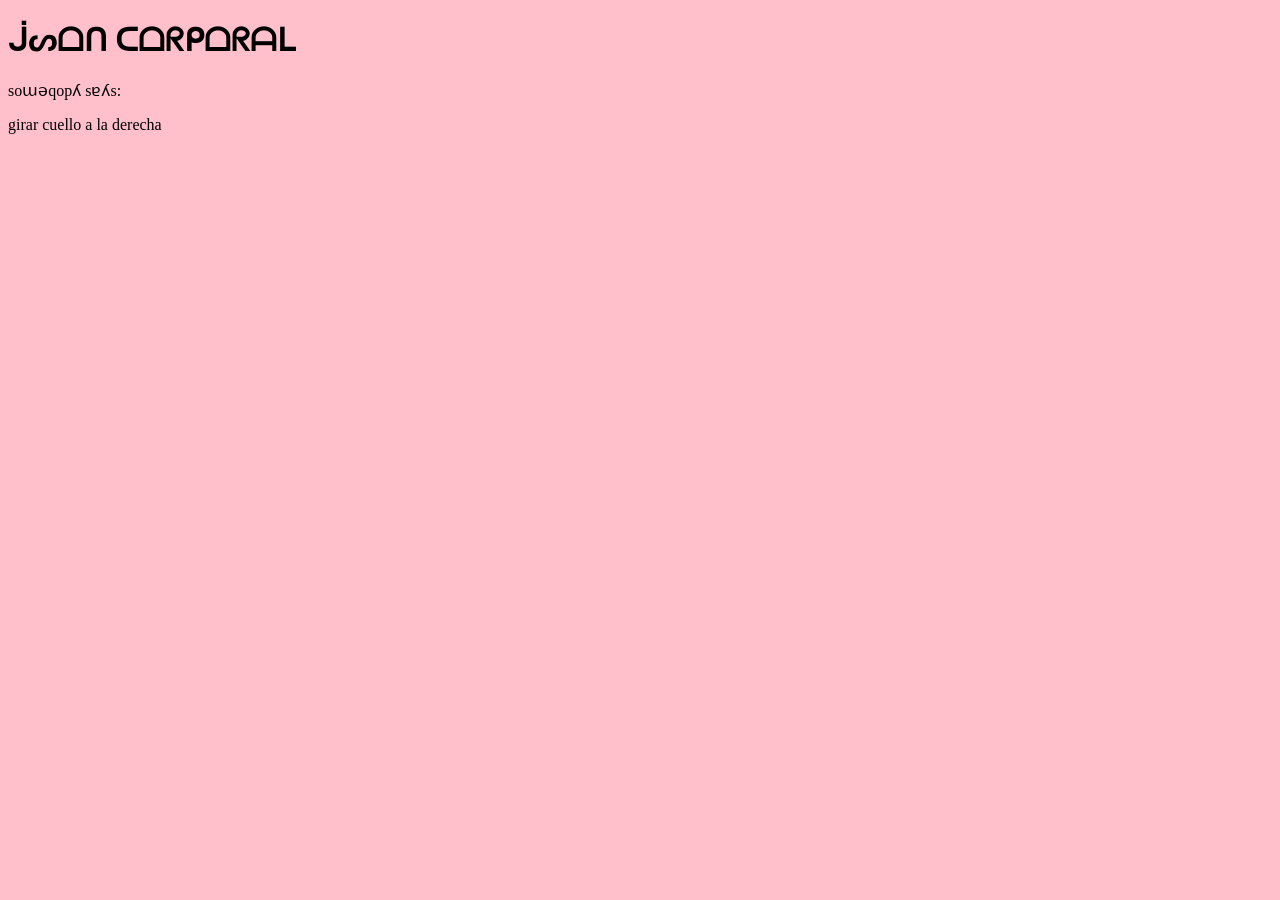
<file: index.html>
<!DOCTYPE html>
<html lang="en">
<head>
    <meta charset="UTF-8">
    <meta name="viewport" content="width=device-width, initial-scale=1.0">
    <title>JSON corporal</title>
    <link rel="stylesheet" href="style.css">
</head>
<body>
    <h1>ᒎᔕᗝᑎ ᑕᗝᖇᑭᗝᖇᗩᒪ</h1>
    <p>soɯǝqopʎ sɐʎs:</p>
    <p><span id="accion"></span></p>


    <script src="script.js"></script>
    <script>
        fetch('hola.json')
        .then(response => response.json())
        .then(json => {
            document.getElementById("accion").innerHTML=json.acciones[1] + " " + json.partes[2] + " a la " + json.lado[1];
            console.log(json);
        })
    </script>
</body>
</html>
</file>
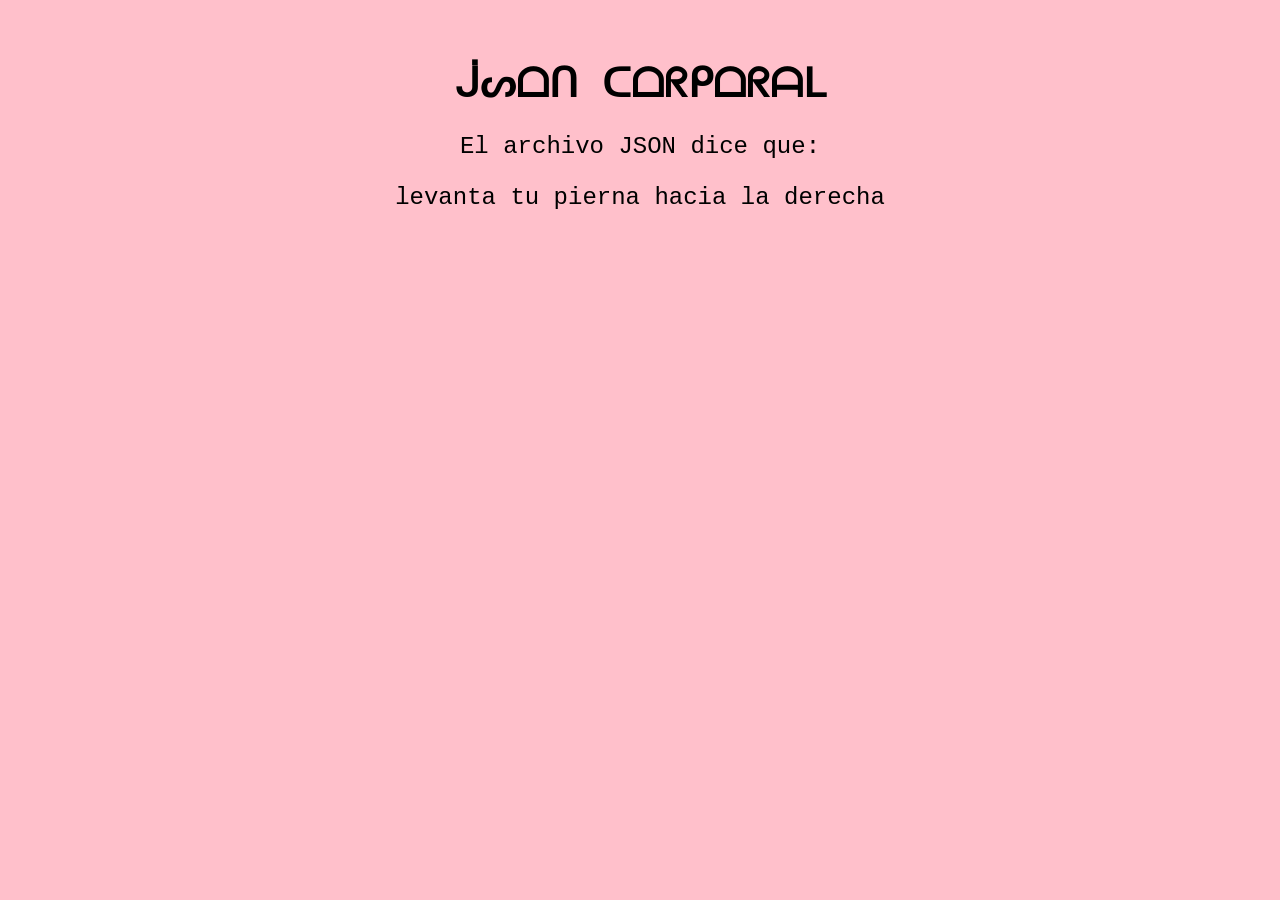
<file: T1/index.html>
<!DOCTYPE html>
<html lang="en">
<head>
    <meta charset="UTF-8">
    <meta name="viewport" content="width=device-width, initial-scale=1.0">
    <title>JSON corporal</title>
    <link rel="stylesheet" href="style.css">
</head>
<body>
    <h1>ᒎᔕᗝᑎ ᑕᗝᖇᑭᗝᖇᗩᒪ</h1>
    <p>El archivo JSON dice que:</p>
    <p><span id="accion"></span></p>

    <script>
        
        function aleatorio(max) {
            return Math.floor(Math.random() * max);
        }

        fetch('hola.json')
        .then(response => response.json())
        .then(json => {
            let iAccion = aleatorio(json.acciones.length);
            let iParte = aleatorio(json.partes.length);
            let iLado = aleatorio(json.lado.length);

            document.getElementById("accion").innerHTML =
                json.acciones[iAccion] + " tu " + json.partes[iParte] + " hacia la " + json.lado[iLado];

            console.log(json);
        })
        .catch(error => {
            console.error("Error al cargar el archivo JSON:", error);
            document.getElementById("accion").innerHTML = "No se pudo cargar la instrucción.";
        });
    </script>
</body>
</html>
</file>
<file: style.css>
body{
    background-color: pink;
}
</file>
<file: T1/style.css>
body {
    background-color: pink;
    font-family: 'Courier New', monospace;
    text-align: center;
    margin-top: 60px;
}

h1 {
    font-size: 2.5em;
    margin-bottom: 20px;
}

p {
    font-size: 1.5em;
}
</file>
